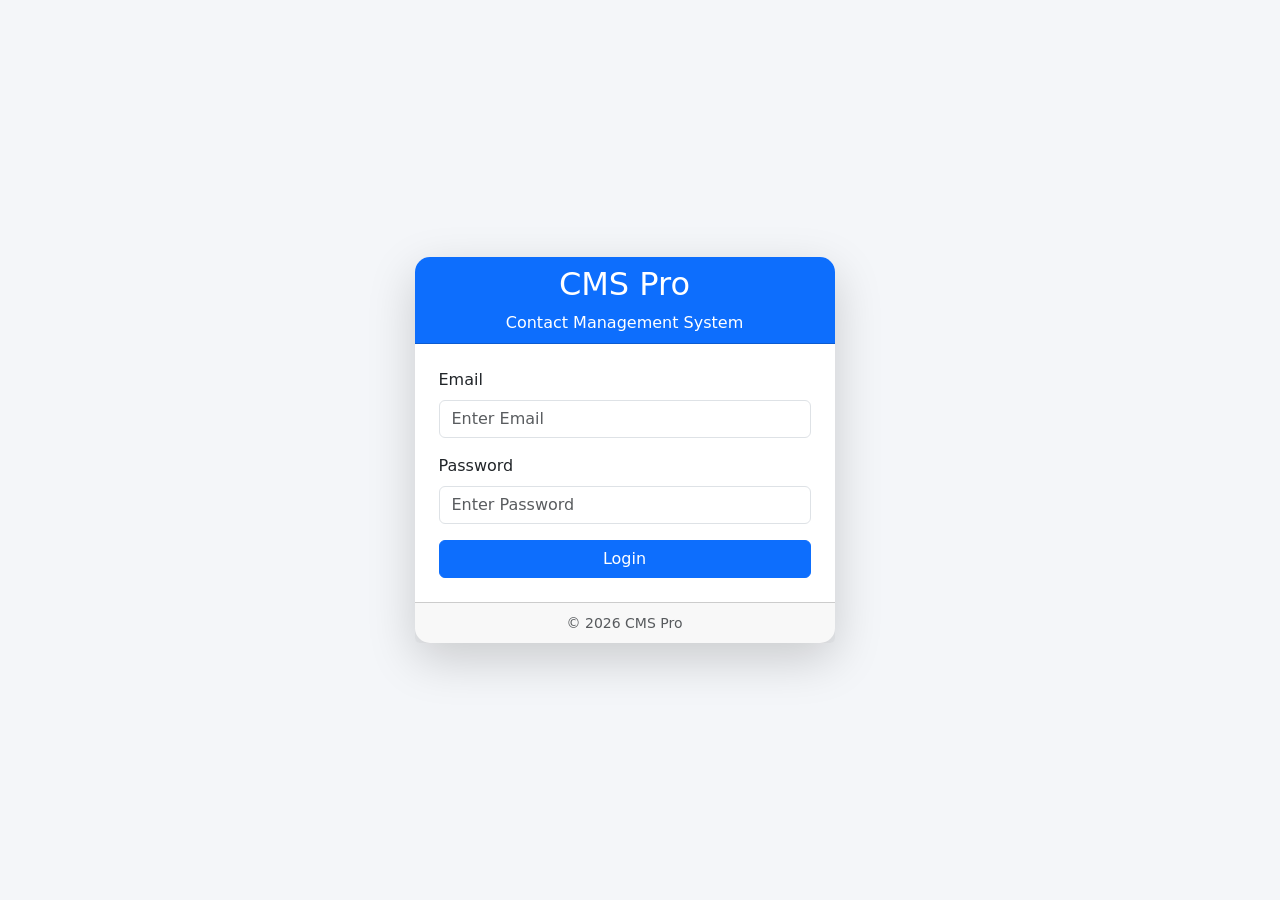
<file: templates/login.html>
<!DOCTYPE html>
<html lang="en">

<head>
    <meta charset="UTF-8">
    <meta name="viewport" content="width=device-width, initial-scale=1.0">
    <title>CMS Pro - Login</title>

    <link href="https://cdn.jsdelivr.net/npm/bootstrap@5.3.3/dist/css/bootstrap.min.css" rel="stylesheet">

    <style>
        body{
            background:#f4f6f9;
        }

        .login-card{
            width:420px;
            border:none;
            border-radius:15px;
        }

        .card-header{
            border-radius:15px 15px 0 0 !important;
        }
    </style>

</head>

<body>

<div class="container">

    <div class="row justify-content-center align-items-center vh-100">

        <div class="col-md-5">

            <div class="card shadow-lg login-card">

                <div class="card-header bg-primary text-white text-center">

                    <h2>CMS Pro</h2>
                    <p class="mb-0">Contact Management System</p>

                </div>

                <div class="card-body p-4">

                    <form action="{{ url_for('login') }}" method="POST">

                        <div class="mb-3">

                            <label class="form-label">
                                Email
                            </label>

                            <input
                                type="email"
                                name="email"
                                class="form-control"
                                placeholder="Enter Email"
                                required>

                        </div>

                        <div class="mb-3">

                            <label class="form-label">
                                Password
                            </label>

                            <input
                                type="password"
                                name="password"
                                class="form-control"
                                placeholder="Enter Password"
                                required>

                        </div>

                        <button
                            type="submit"
                            class="btn btn-primary w-100">

                            Login

                        </button>

                    </form>

                </div>

                <div class="card-footer text-center">

                    <small class="text-muted">

                        © 2026 CMS Pro

                    </small>

                </div>

            </div>

        </div>

    </div>

</div>

</body>

</html>
</file>
